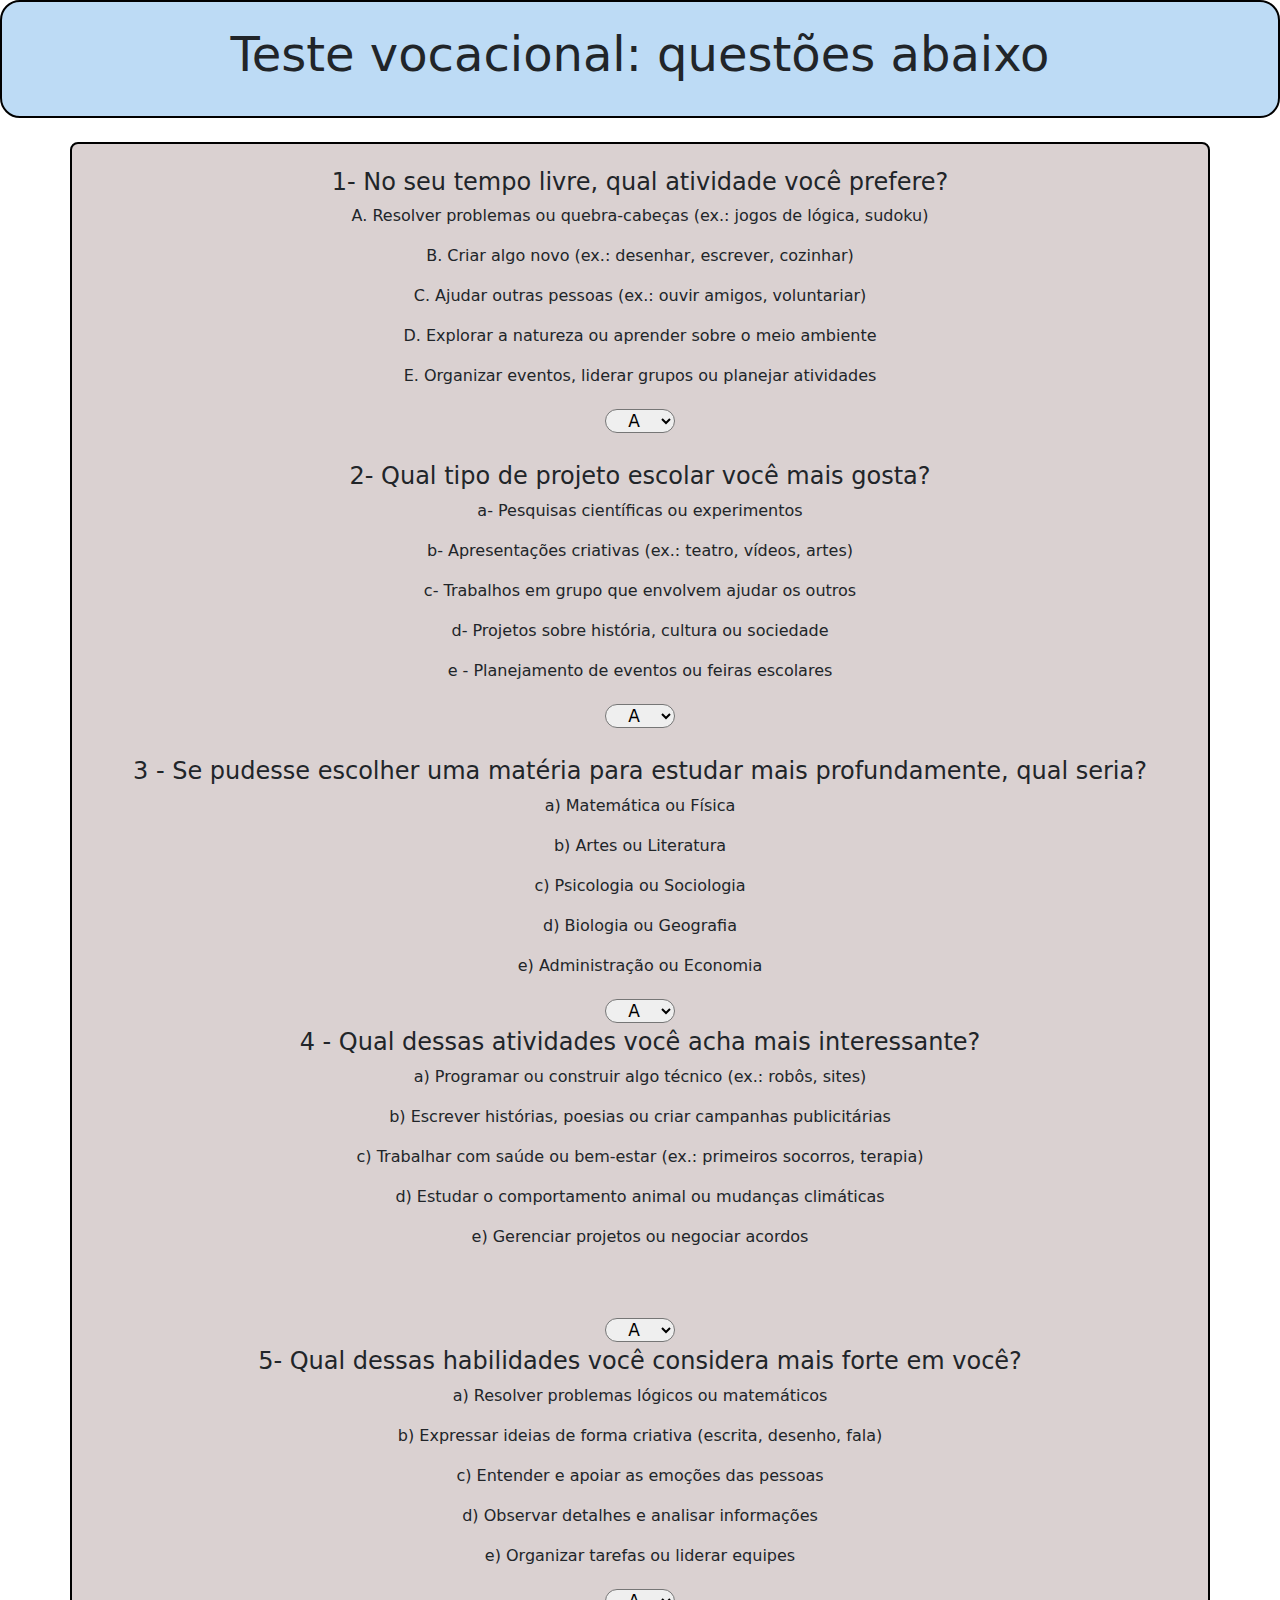
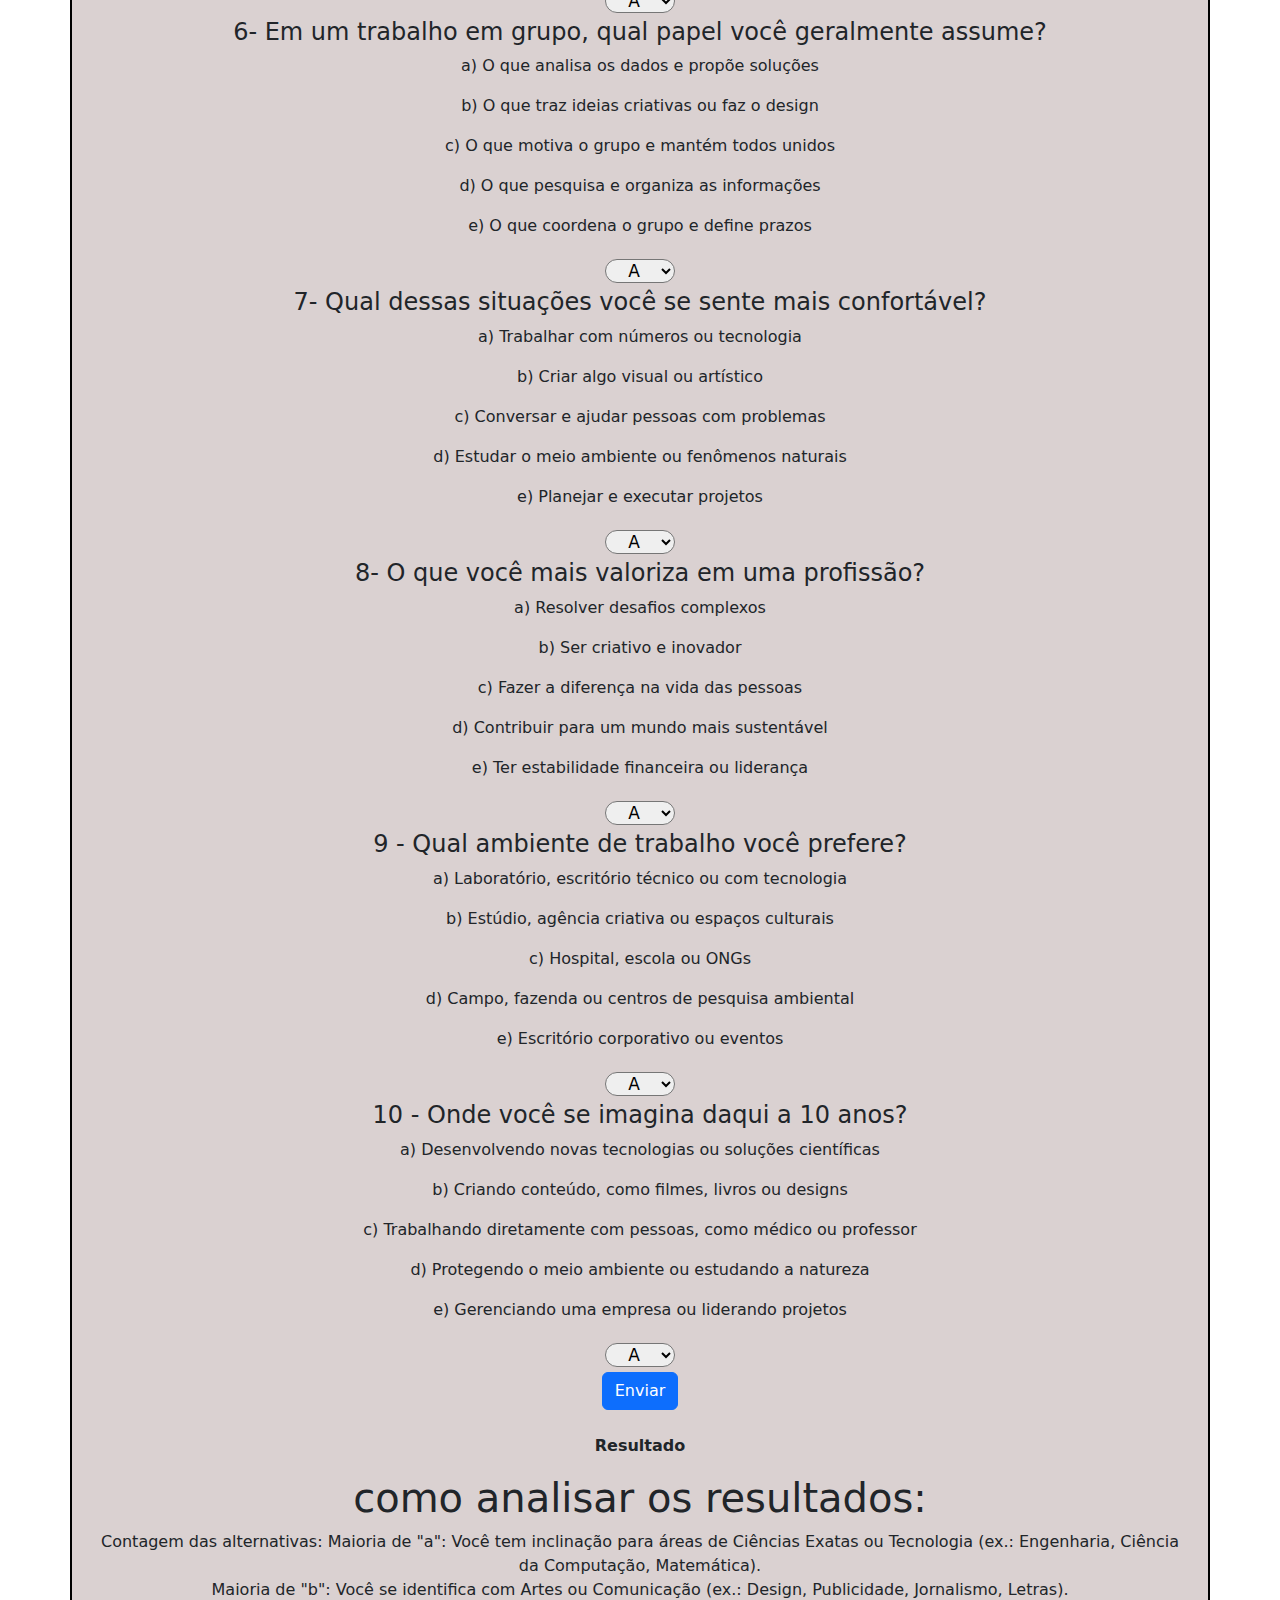
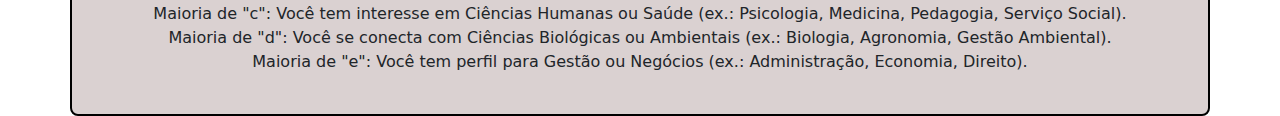
<file: index.html>
<!DOCTYPE html>
<html lang="pt-br">
<head>
  <meta charset="UTF-8" />
  <link href="https://cdn.jsdelivr.net/npm/bootstrap@5.3.7/dist/css/bootstrap.min.css" rel="stylesheet" />
  <link rel="stylesheet" href="TesteVocacional.css" />
  <script src="TesteVocacional.js" defer></script> <!-- Corrigido: src + defer -->
  <title>Teste Vocacional</title>
</head>
<body>
  <header class=" text-center container-fluid text-dark p-4 bordas">
    <h1 class="display-5">Teste vocacional: questões abaixo</h1>
  </header>

  <main class="container bordas2 mt-4 p-4 rounded-3 text-center">
    <h4>1- No seu tempo livre, qual atividade você prefere?</h4>

    <p>A. Resolver problemas ou quebra-cabeças (ex.: jogos de lógica, sudoku)</p>
    <p>B. Criar algo novo (ex.: desenhar, escrever, cozinhar)</p>
    <p>C. Ajudar outras pessoas (ex.: ouvir amigos, voluntariar)</p>
    <p>D. Explorar a natureza ou aprender sobre o meio ambiente</p>
    <p>E. Organizar eventos, liderar grupos ou planejar atividades</p>

    <!-- Selects -->
    <select>
      <option value="A">A</option>
      <option value="B">B</option>
      <option value="C">C</option>
      <option value="D">D</option>
      <option value="E">E</option>
    </select>
    <br><br>
    
<h4> 2- Qual tipo de projeto escolar você mais gosta?</h4>
   <p>a- Pesquisas científicas ou experimentos</p>
  <p> b- Apresentações criativas (ex.: teatro, vídeos, artes)</p>
   <p>c- Trabalhos em grupo que envolvem ajudar os outros</p>
  <p> d- Projetos sobre história, cultura ou sociedade</p>
   <p>e - Planejamento de eventos ou feiras escolares</p>

    <select>
      <option value="A">A</option>
      <option value="B">B</option>
      <option value="C">C</option>
      <option value="D">D</option>
      <option value="E">E</option>
    </select>
    <br><br>
    <h4>3 - Se pudesse escolher uma matéria para estudar mais profundamente, qual seria?</h4>
    <p>   a) Matemática ou Física</p>
    <p>   b) Artes ou Literatura</p>
    <p>   c) Psicologia ou Sociologia</p>
    <p>   d) Biologia ou Geografia</p>
    <p>   e) Administração ou Economia</p>
    <select>
      <option value="A">A</option>
      <option value="B">B</option>
      <option value="C">C</option>
      <option value="D">D</option>
      <option value="E">E</option>
    </select>
    <h4>4 - Qual dessas atividades você acha mais interessante?</h4>
    <p>   a) Programar ou construir algo técnico (ex.: robôs, sites)</p>
    <p>   b) Escrever histórias, poesias ou criar campanhas publicitárias</p>
    <p>   c) Trabalhar com saúde ou bem-estar (ex.: primeiros socorros, terapia)</p>
    <p>   d) Estudar o comportamento animal ou mudanças climáticas</p>
    <p>   e) Gerenciar projetos ou negociar acordos</p>
    <br><br>
       <select>
      <option value="A">A</option>
      <option value="B">B</option>
      <option value="C">C</option>
      <option value="D">D</option>
      <option value="E">E</option>
    </select>
    <br> 
    <h4>5- Qual dessas habilidades você considera mais forte em você?</h4>
    <p>   a) Resolver problemas lógicos ou matemáticos</p>
    <p>   b) Expressar ideias de forma criativa (escrita, desenho, fala)</p>
    <p> c) Entender e apoiar as emoções das pessoas</p>
    <p>d) Observar detalhes e analisar informações</p>
    <p>  e) Organizar tarefas ou liderar equipes</p>
     <select>
      <option value="A">A</option>
      <option value="B">B</option>
      <option value="C">C</option>
      <option value="D">D</option>
      <option value="E">E</option>
    </select>

        <h4>6- Em um trabalho em grupo, qual papel você geralmente assume?</h4>
    <p>a) O que analisa os dados e propõe soluções</p>
    <p>b) O que traz ideias criativas ou faz o design</p>
    <p>c) O que motiva o grupo e mantém todos unidos</p>
    <p>d) O que pesquisa e organiza as informações</p>
    <p>e) O que coordena o grupo e define prazos</p>
       <select>
      <option value="A">A</option>
      <option value="B">B</option>
      <option value="C">C</option>
      <option value="D">D</option>
      <option value="E">E</option>
    </select>

    
<h4> 7- Qual dessas situações você se sente mais confortável?</h4>
  <p> a) Trabalhar com números ou tecnologia</p>
   <p>b) Criar algo visual ou artístico</p>
   <p>c) Conversar e ajudar pessoas com problemas</p>
   <p>d) Estudar o meio ambiente ou fenômenos naturais</p>
   <p>e) Planejar e executar projetos</p>
    <select>
      <option value="A">A</option>
      <option value="B">B</option>
      <option value="C">C</option>
      <option value="D">D</option>
      <option value="E">E</option>
    </select>

    <h4>8-  O que você mais valoriza em uma profissão?</h4>
    <p>a) Resolver desafios complexos</p>
    <p>b) Ser criativo e inovador</p>
    <p>c) Fazer a diferença na vida das pessoas</p>
    <p>d) Contribuir para um mundo mais sustentável</p>
    <p>e) Ter estabilidade financeira ou liderança</p>
    <select>
      <option value="A">A</option>
      <option value="B">B</option>
      <option value="C">C</option>
      <option value="D">D</option>
      <option value="E">E</option>
    </select>
    
    <h4>9 - Qual ambiente de trabalho você prefere?</h4>
    <p>a) Laboratório, escritório técnico ou com tecnologia</p>
    <p>b) Estúdio, agência criativa ou espaços culturais</p>
    <p>c) Hospital, escola ou ONGs</p>
    <p>d) Campo, fazenda ou centros de pesquisa ambiental</p>
    <p>e) Escritório corporativo ou eventos</p>
    <select>
      <option value="A">A</option>
      <option value="B">B</option>
      <option value="C">C</option>
      <option value="D">D</option>
      <option value="E">E</option>
      </select>

      <h4>10 - Onde você se imagina daqui a 10 anos?</h4>
      <p>a) Desenvolvendo novas tecnologias ou soluções científicas</p>
      <p>b) Criando conteúdo, como filmes, livros ou designs</p>
      <p>c) Trabalhando diretamente com pessoas, como médico ou professor</p>
      <p>d) Protegendo o meio ambiente ou estudando a natureza</p>
      <p>e) Gerenciando uma empresa ou liderando projetos</p>
      <select>
      <option value="A">A</option>
      <option value="B">B</option>
      <option value="C">C</option>
      <option value="D">D</option>
      <option value="E">E</option>
      </select>

    <br>
    <!-- Botão -->
    <button class="btn btn-primary" onclick="lerSelects()">Enviar</button>
    <br><br>

    <!-- Resultado -->
    <div id="resultado">
      <strong><p class="">Resultado</p></strong>
    </div>

    <div>
      <h1>como analisar os resultados: </h1>
      <p>Contagem das alternativas:
   Maioria de "a": Você tem inclinação para áreas de Ciências Exatas ou Tecnologia (ex.: Engenharia, Ciência da Computação, Matemática).<br>
   Maioria de "b": Você se identifica com Artes ou Comunicação (ex.: Design, Publicidade, Jornalismo, Letras).<br>
   Maioria de "c": Você tem interesse em Ciências Humanas ou Saúde (ex.: Psicologia, Medicina, Pedagogia, Serviço Social).<br>
   Maioria de "d": Você se conecta com Ciências Biológicas ou Ambientais (ex.: Biologia, Agronomia, Gestão Ambiental).<br>
   Maioria de "e": Você tem perfil para Gestão ou Negócios (ex.: Administração, Economia, Direito).<br>
</p>
    </div>
  </main>

  <footer></footer>


 
</body>
</html>
</file>
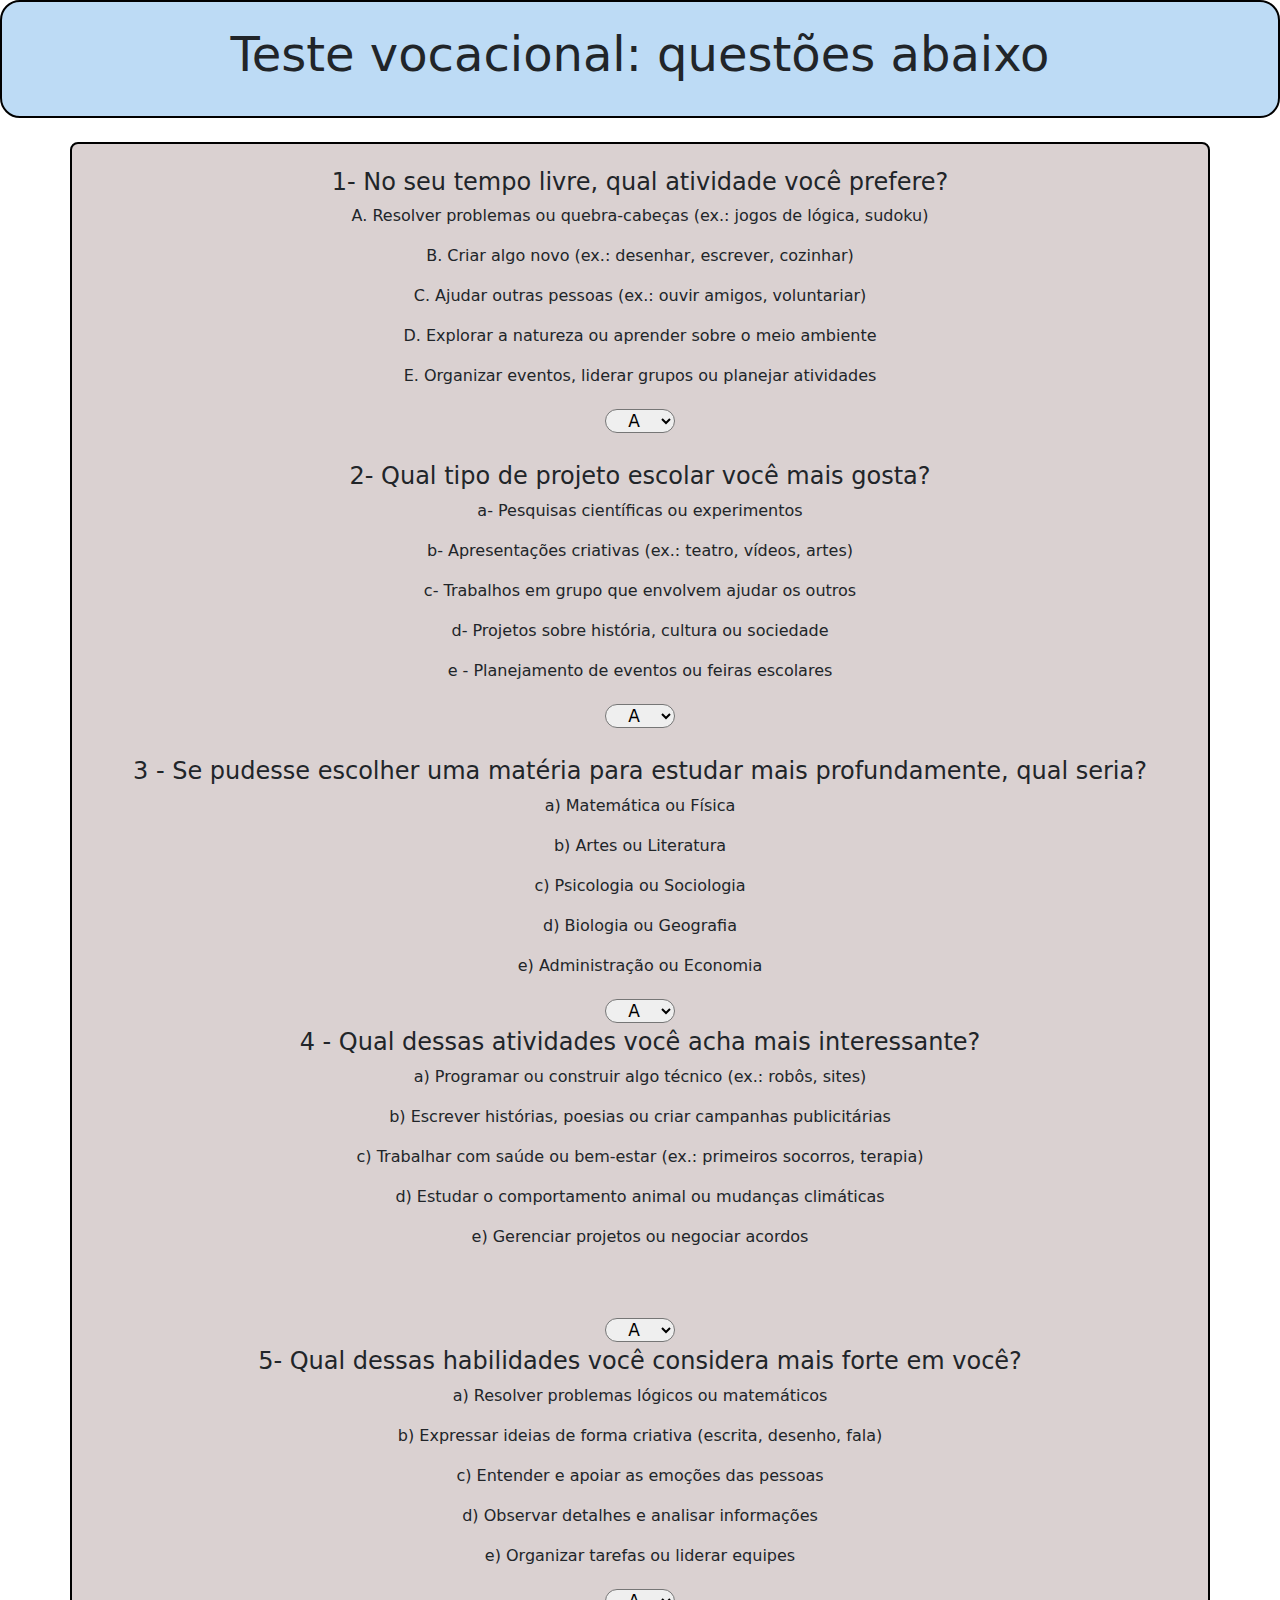
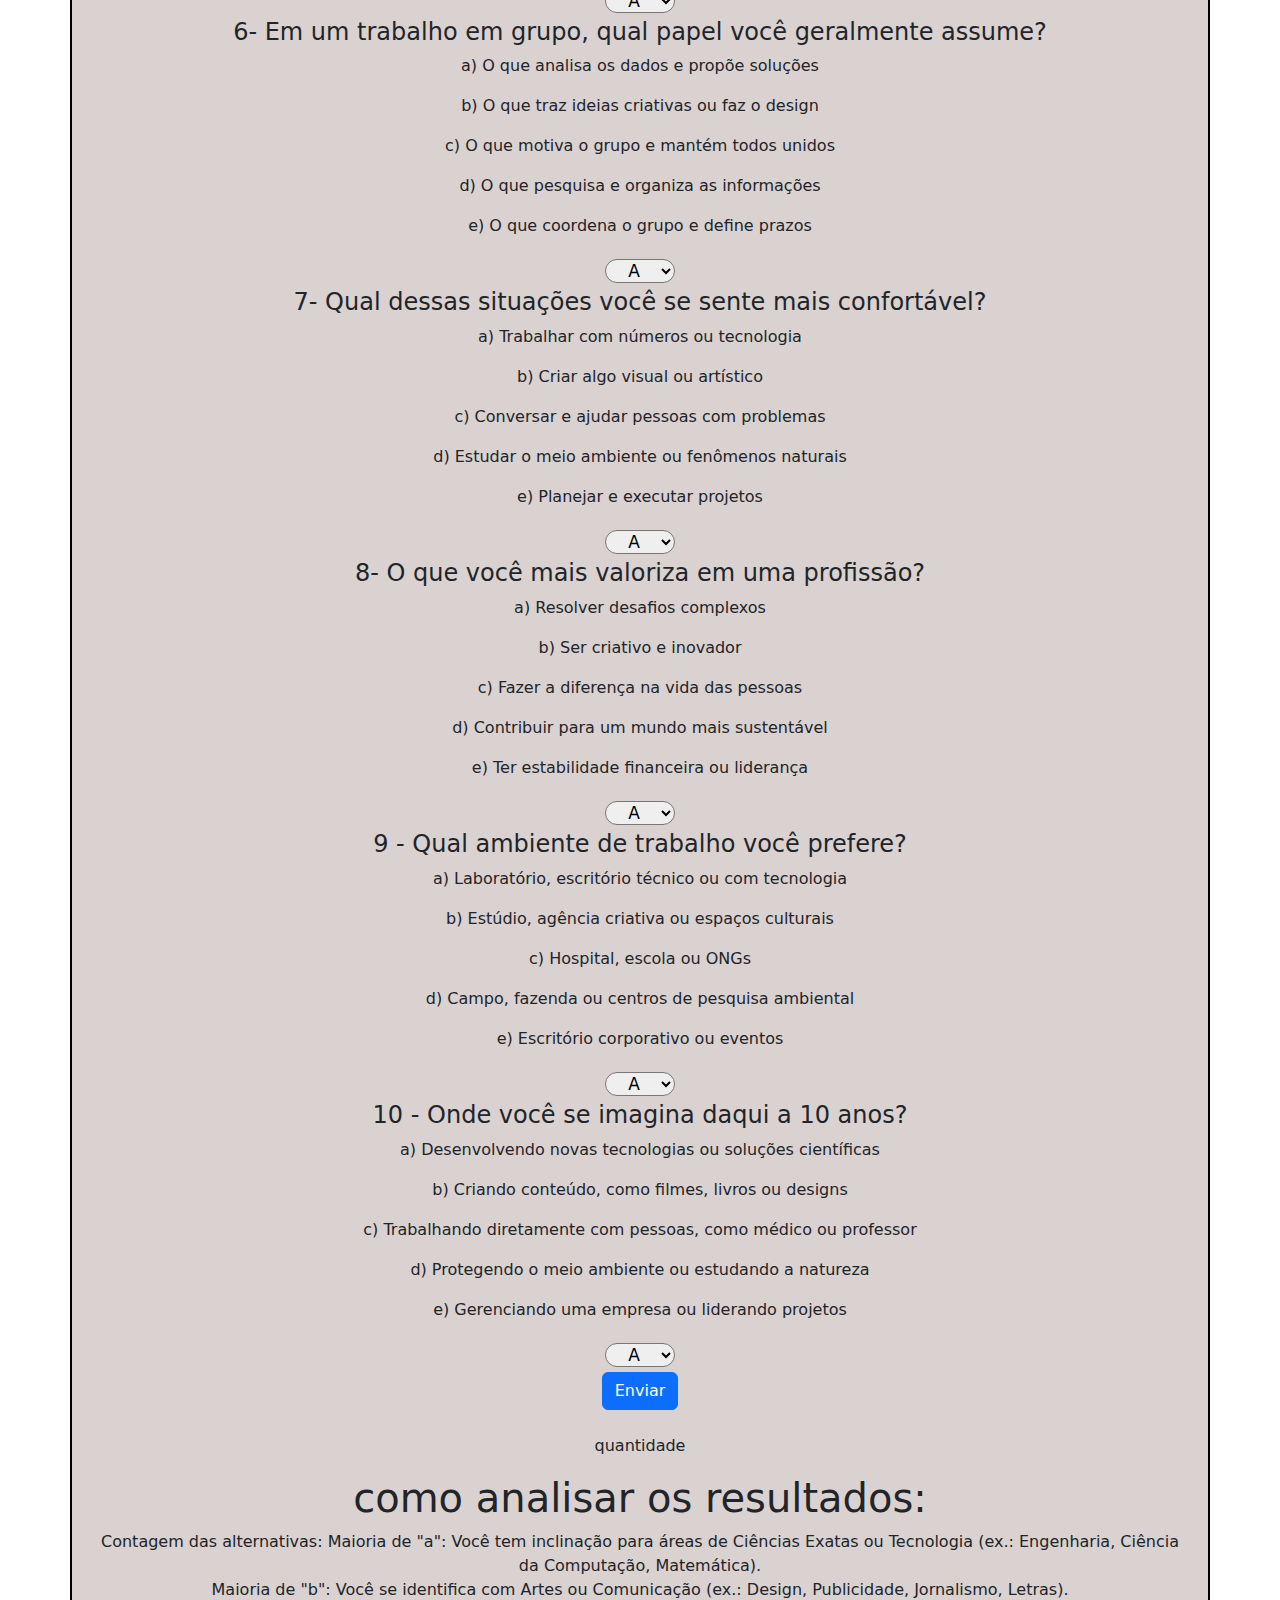
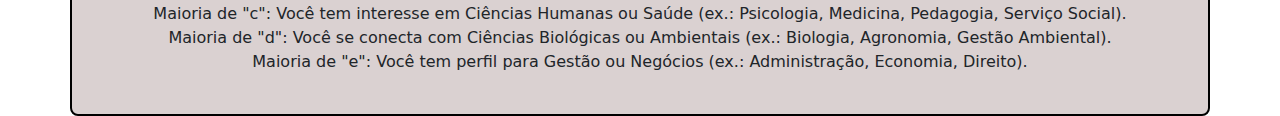
<file: TesteVocacional.html>
<!DOCTYPE html>
<html lang="pt-br">
<head>
  <meta charset="UTF-8" />
  <link href="https://cdn.jsdelivr.net/npm/bootstrap@5.3.7/dist/css/bootstrap.min.css" rel="stylesheet" />
  <link rel="stylesheet" href="TesteVocacional.css" />
  <script src="TesteVocacional.js" defer></script> <!-- Corrigido: src + defer -->
  <title>Teste Vocacional</title>
</head>
<body>
  <header class=" text-center container-fluid text-dark p-4 bordas">
    <h1 class="display-5">Teste vocacional: questões abaixo</h1>
  </header>

  <main class="container bordas2 mt-4 p-4 rounded-3 text-center">
    <h4>1- No seu tempo livre, qual atividade você prefere?</h4>

    <p>A. Resolver problemas ou quebra-cabeças (ex.: jogos de lógica, sudoku)</p>
    <p>B. Criar algo novo (ex.: desenhar, escrever, cozinhar)</p>
    <p>C. Ajudar outras pessoas (ex.: ouvir amigos, voluntariar)</p>
    <p>D. Explorar a natureza ou aprender sobre o meio ambiente</p>
    <p>E. Organizar eventos, liderar grupos ou planejar atividades</p>

    <!-- Selects -->
    <select>
      <option value="A">A</option>
      <option value="B">B</option>
      <option value="C">C</option>
      <option value="D">D</option>
      <option value="E">E</option>
    </select>
    <br><br>
    
<h4> 2- Qual tipo de projeto escolar você mais gosta?</h4>
   <p>a- Pesquisas científicas ou experimentos</p>
  <p> b- Apresentações criativas (ex.: teatro, vídeos, artes)</p>
   <p>c- Trabalhos em grupo que envolvem ajudar os outros</p>
  <p> d- Projetos sobre história, cultura ou sociedade</p>
   <p>e - Planejamento de eventos ou feiras escolares</p>

    <select>
      <option value="A">A</option>
      <option value="B">B</option>
      <option value="C">C</option>
      <option value="D">D</option>
      <option value="E">E</option>
    </select>
    <br><br>
    <h4>3 - Se pudesse escolher uma matéria para estudar mais profundamente, qual seria?</h4>
    <p>   a) Matemática ou Física</p>
    <p>   b) Artes ou Literatura</p>
    <p>   c) Psicologia ou Sociologia</p>
    <p>   d) Biologia ou Geografia</p>
    <p>   e) Administração ou Economia</p>
    <select>
      <option value="A">A</option>
      <option value="B">B</option>
      <option value="C">C</option>
      <option value="D">D</option>
      <option value="E">E</option>
    </select>
    <h4>4 - Qual dessas atividades você acha mais interessante?</h4>
    <p>   a) Programar ou construir algo técnico (ex.: robôs, sites)</p>
    <p>   b) Escrever histórias, poesias ou criar campanhas publicitárias</p>
    <p>   c) Trabalhar com saúde ou bem-estar (ex.: primeiros socorros, terapia)</p>
    <p>   d) Estudar o comportamento animal ou mudanças climáticas</p>
    <p>   e) Gerenciar projetos ou negociar acordos</p>
    <br><br>
       <select>
      <option value="A">A</option>
      <option value="B">B</option>
      <option value="C">C</option>
      <option value="D">D</option>
      <option value="E">E</option>
    </select>
    <br> 
    <h4>5- Qual dessas habilidades você considera mais forte em você?</h4>
    <p>   a) Resolver problemas lógicos ou matemáticos</p>
    <p>   b) Expressar ideias de forma criativa (escrita, desenho, fala)</p>
    <p> c) Entender e apoiar as emoções das pessoas</p>
    <p>d) Observar detalhes e analisar informações</p>
    <p>  e) Organizar tarefas ou liderar equipes</p>
     <select>
      <option value="A">A</option>
      <option value="B">B</option>
      <option value="C">C</option>
      <option value="D">D</option>
      <option value="E">E</option>
    </select>

        <h4>6- Em um trabalho em grupo, qual papel você geralmente assume?</h4>
    <p>a) O que analisa os dados e propõe soluções</p>
    <p>b) O que traz ideias criativas ou faz o design</p>
    <p>c) O que motiva o grupo e mantém todos unidos</p>
    <p>d) O que pesquisa e organiza as informações</p>
    <p>e) O que coordena o grupo e define prazos</p>
       <select>
      <option value="A">A</option>
      <option value="B">B</option>
      <option value="C">C</option>
      <option value="D">D</option>
      <option value="E">E</option>
    </select>

    
<h4> 7- Qual dessas situações você se sente mais confortável?</h4>
  <p> a) Trabalhar com números ou tecnologia</p>
   <p>b) Criar algo visual ou artístico</p>
   <p>c) Conversar e ajudar pessoas com problemas</p>
   <p>d) Estudar o meio ambiente ou fenômenos naturais</p>
   <p>e) Planejar e executar projetos</p>
    <select>
      <option value="A">A</option>
      <option value="B">B</option>
      <option value="C">C</option>
      <option value="D">D</option>
      <option value="E">E</option>
    </select>

    <h4>8-  O que você mais valoriza em uma profissão?</h4>
    <p>a) Resolver desafios complexos</p>
    <p>b) Ser criativo e inovador</p>
    <p>c) Fazer a diferença na vida das pessoas</p>
    <p>d) Contribuir para um mundo mais sustentável</p>
    <p>e) Ter estabilidade financeira ou liderança</p>
    <select>
      <option value="A">A</option>
      <option value="B">B</option>
      <option value="C">C</option>
      <option value="D">D</option>
      <option value="E">E</option>
    </select>
    
    <h4>9 - Qual ambiente de trabalho você prefere?</h4>
    <p>a) Laboratório, escritório técnico ou com tecnologia</p>
    <p>b) Estúdio, agência criativa ou espaços culturais</p>
    <p>c) Hospital, escola ou ONGs</p>
    <p>d) Campo, fazenda ou centros de pesquisa ambiental</p>
    <p>e) Escritório corporativo ou eventos</p>
    <select>
      <option value="A">A</option>
      <option value="B">B</option>
      <option value="C">C</option>
      <option value="D">D</option>
      <option value="E">E</option>
      </select>

      <h4>10 - Onde você se imagina daqui a 10 anos?</h4>
      <p>a) Desenvolvendo novas tecnologias ou soluções científicas</p>
      <p>b) Criando conteúdo, como filmes, livros ou designs</p>
      <p>c) Trabalhando diretamente com pessoas, como médico ou professor</p>
      <p>d) Protegendo o meio ambiente ou estudando a natureza</p>
      <p>e) Gerenciando uma empresa ou liderando projetos</p>
      <select>
      <option value="A">A</option>
      <option value="B">B</option>
      <option value="C">C</option>
      <option value="D">D</option>
      <option value="E">E</option>
      </select>

    <br>
    <!-- Botão -->
    <button class="btn btn-primary" onclick="lerSelects()">Enviar</button>
    <br><br>

    <!-- Resultado -->
    <div id="resultado">
      <p>quantidade</p>
    </div>

    <div>
      <h1>como analisar os resultados: </h1>
      <p>Contagem das alternativas:
   Maioria de "a": Você tem inclinação para áreas de Ciências Exatas ou Tecnologia (ex.: Engenharia, Ciência da Computação, Matemática).<br>
   Maioria de "b": Você se identifica com Artes ou Comunicação (ex.: Design, Publicidade, Jornalismo, Letras).<br>
   Maioria de "c": Você tem interesse em Ciências Humanas ou Saúde (ex.: Psicologia, Medicina, Pedagogia, Serviço Social).<br>
   Maioria de "d": Você se conecta com Ciências Biológicas ou Ambientais (ex.: Biologia, Agronomia, Gestão Ambiental).<br>
   Maioria de "e": Você tem perfil para Gestão ou Negócios (ex.: Administração, Economia, Direito).<br>
</p>
    </div>
  </main>

  <footer></footer>


 
</body>
</html>
</file>
<file: TesteVocacional.css>
.container {

    text-align: center;
}

select {

    margin: 5px;
    width: 70px;
    border-radius: 20px;
    text-align: center;
      transition: ease-in-out 0.3s;
    transform:scale(1);
    font-size: 17px;
}

select:hover {

    transition: ease-in-out 0.3s;
    transform:scale(1.1);
    background-color: rgb(189, 219, 245);

}

.bordas {

    border: 2px solid black;
    border-radius: 20px;
    background-color: rgb(189, 219, 245)
}
.bordas2 {

    border: 2px solid black;
    border-radius: 20px;
    background-color: rgb(218, 209, 209)
}
</file>
